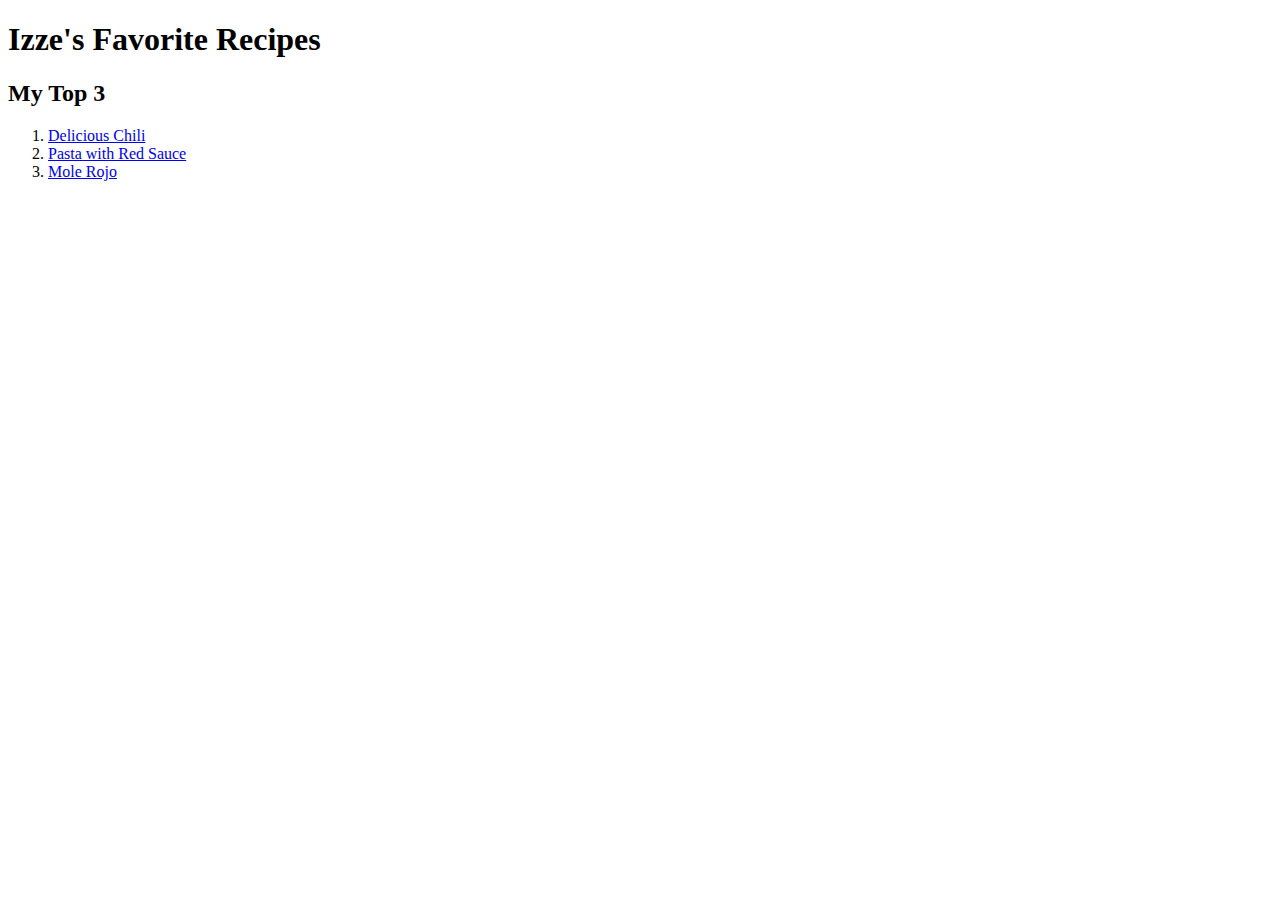
<file: index.html>
<!DOCTYPE html>
<html lang="en">
    <head>
        <meta charset="UTF-8">
        <meta name="viewport" content="width=device-width, initial-scale=1.0">
        <title>Homepage</title>
    </head>
    <body>
        <h1>Izze's Favorite Recipes</h1>
        <div>
            <h2>My Top 3</h2>
            <ol>
                <li><a href="./pages/chili.html">Delicious Chili</a></li>
                <li><a href="./pages/pasta.html">Pasta with Red Sauce</a></li>
                <li><a href="./pages/redmole.html">Mole Rojo</a></li>
            </ol>
        </div>
    </body>
</html>
</file>
